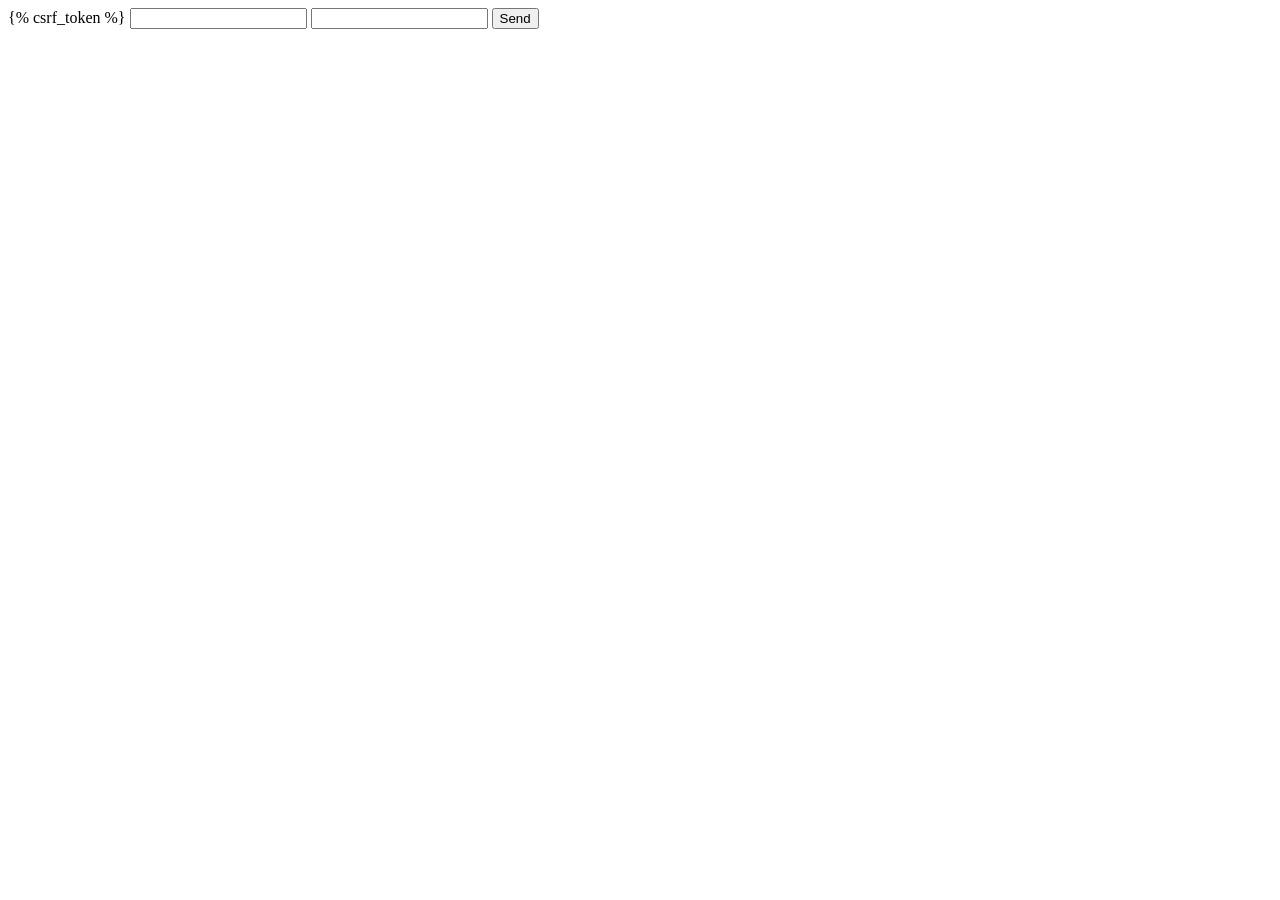
<file: Python/Simple News Portal 26.01.2022/templates/create.html>
<html>
<body>
<form action="news/create/" method="post">{% csrf_token %}
  <input name="title">
  <input name="text">
  <button type="submit">Send</button>
</form>
<a target="_blank" target="_blank" href="/news/"></a>
</body>
</html>
</file>
